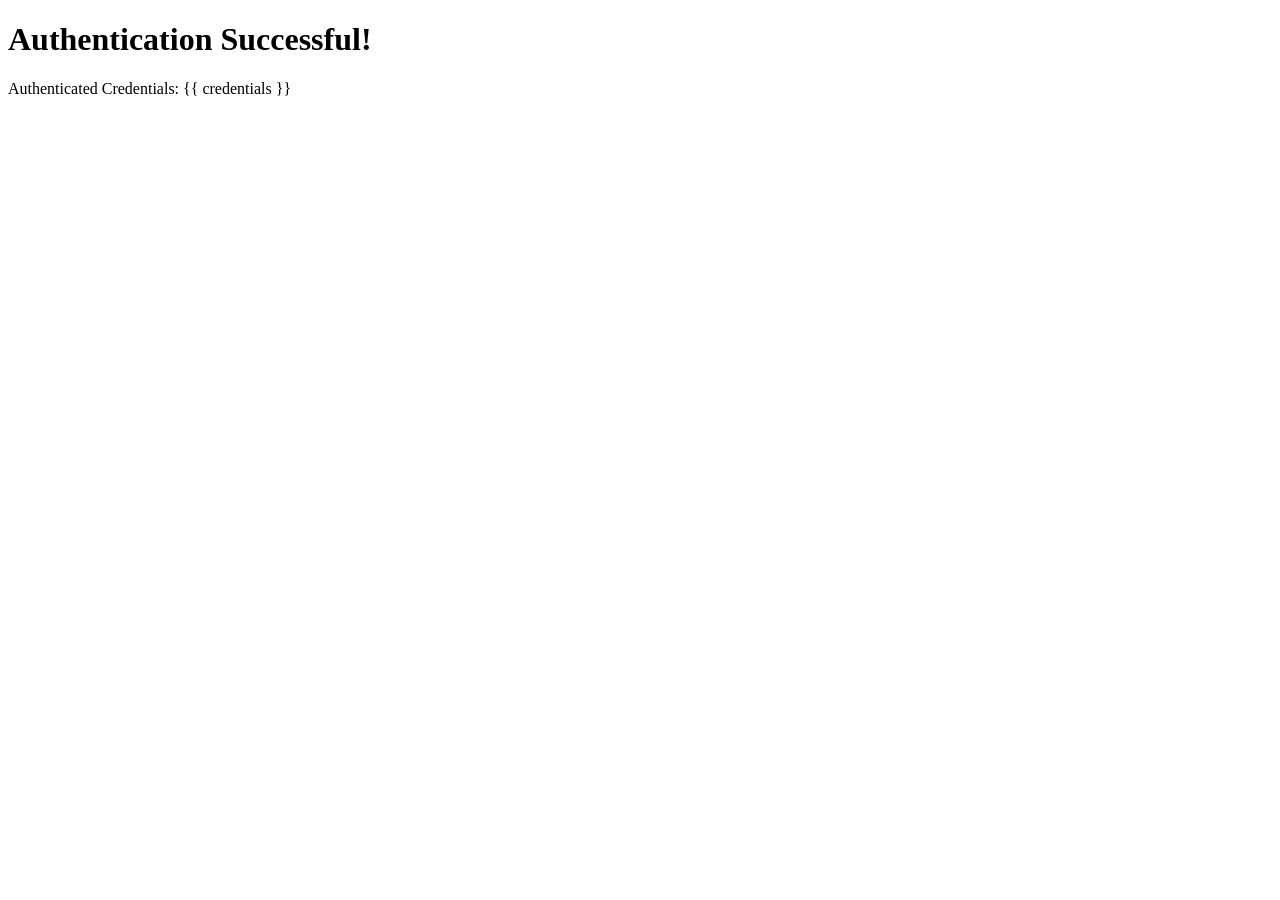
<file: templates/authenticate.html>
<!DOCTYPE html>
<html lang="en">
<head>
    <meta charset="UTF-8">
    <meta name="viewport" content="width=device-width, initial-scale=1.0">
    <title>Authentication Result</title>
</head>
<body>
    <h1>Authentication Successful!</h1>
    <p>Authenticated Credentials: {{ credentials }}</p>
</body>
</html>
</file>
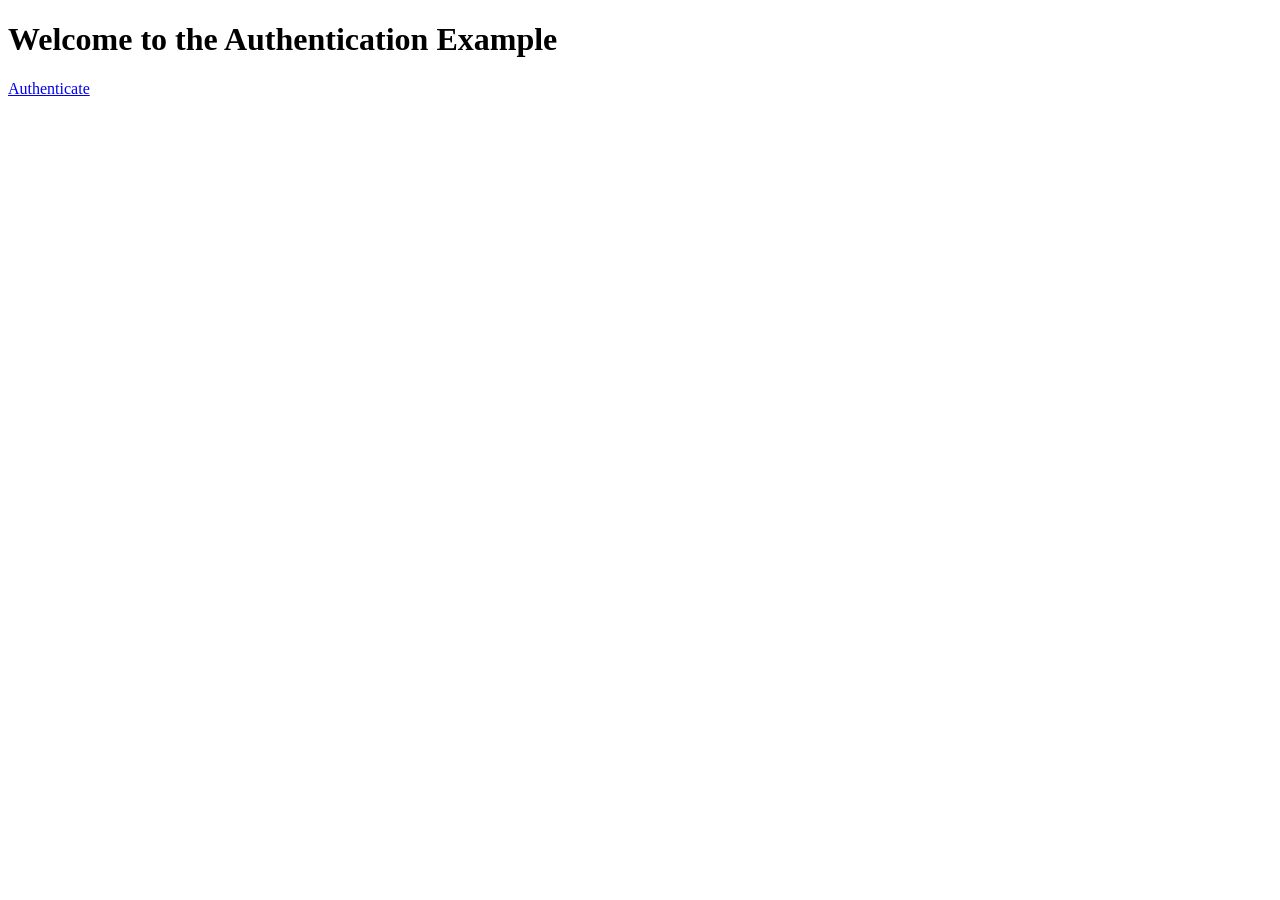
<file: templates/login.html>
<!DOCTYPE html>
<html lang="en">
<head>
    <meta charset="UTF-8">
    <meta name="viewport" content="width=device-width, initial-scale=1.0">
    <title>Authentication Example</title>
</head>
<body>
    <h1>Welcome to the Authentication Example</h1>
    <p><a href="{{ url_for('authenticate_user') }}">Authenticate</a></p>
</body>
</html>
</file>
